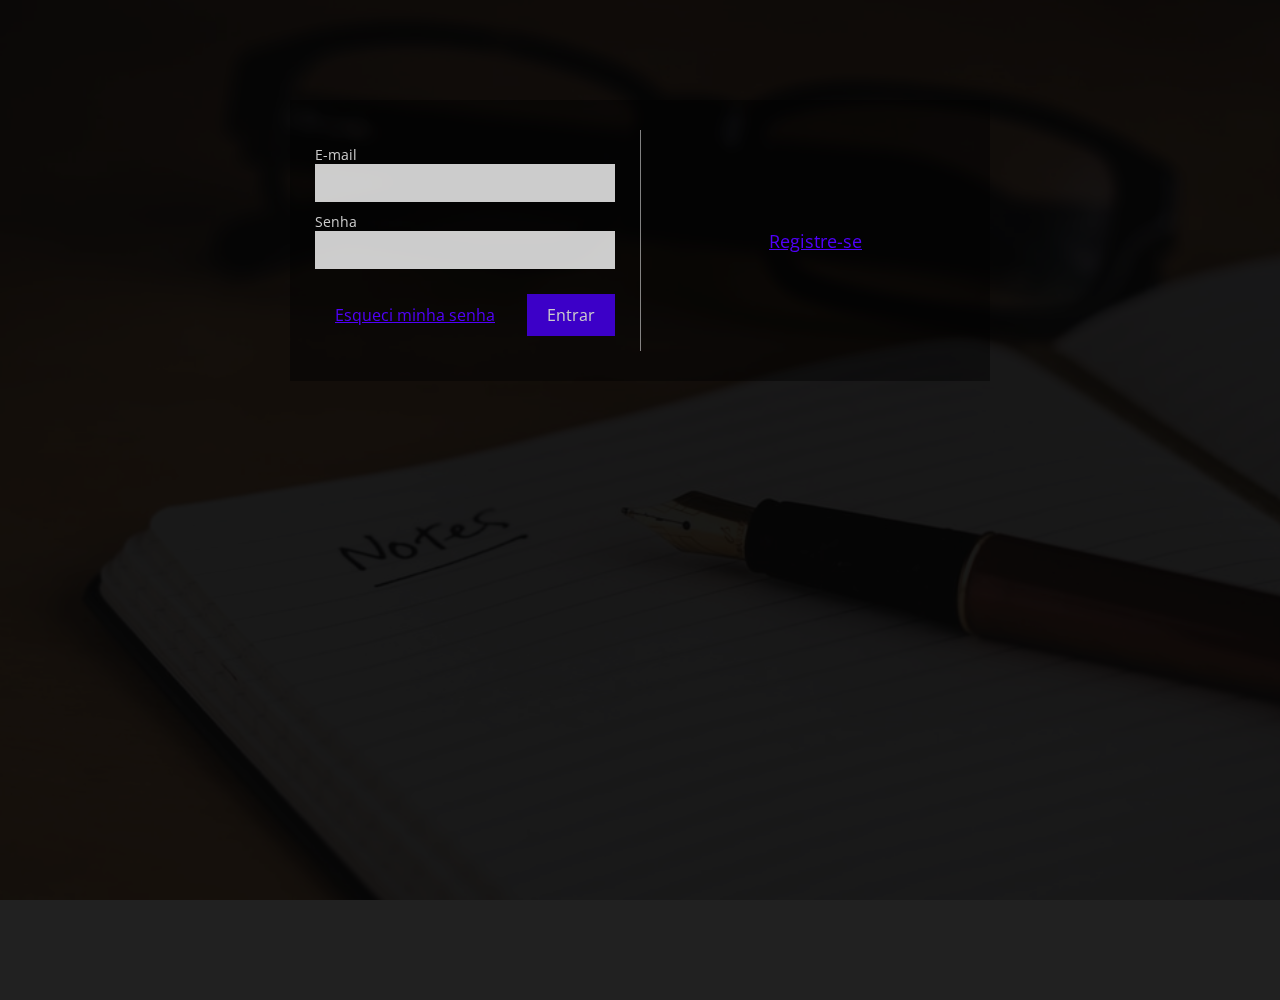
<file: index.html>
<!DOCTYPE html>
<html lang="en">
<head>
    <meta charset="UTF-8">
    <meta http-equiv="X-UA-Compatible" content="IE=edge">
    <meta name="viewport" content="width=device-width, initial-scale=1.0">
    <link rel="preconnect" href="https://fonts.googleapis.com">
    <link rel="preconnect" href="https://fonts.gstatic.com" crossorigin>
    <link href="https://fonts.googleapis.com/css2?family=Open+Sans:wght@300&display=swap" rel="stylesheet">
    <link rel="stylesheet" href="css/geral.css">
    <link rel="stylesheet" href="css/index.css">
    <title>Contatos</title>

</head>
<body>
    <form action="home.html">
        <div>
            <label>
                E-mail
                <input type="email" name="email" id="email">
            </label>
            <label>
                Senha
                <input type="password" name="senha" id="senha">
            </label>
            <div class="controles">
                <button class="link">Esqueci minha senha</button>
                <button>Entrar</button>
            </div>
        </div>
        <div>
            <a href="cadastro.html">Registre-se</a>
        </div>
    </form>
    <script src="js/index.js"></script>
</body>
</html>
</file>
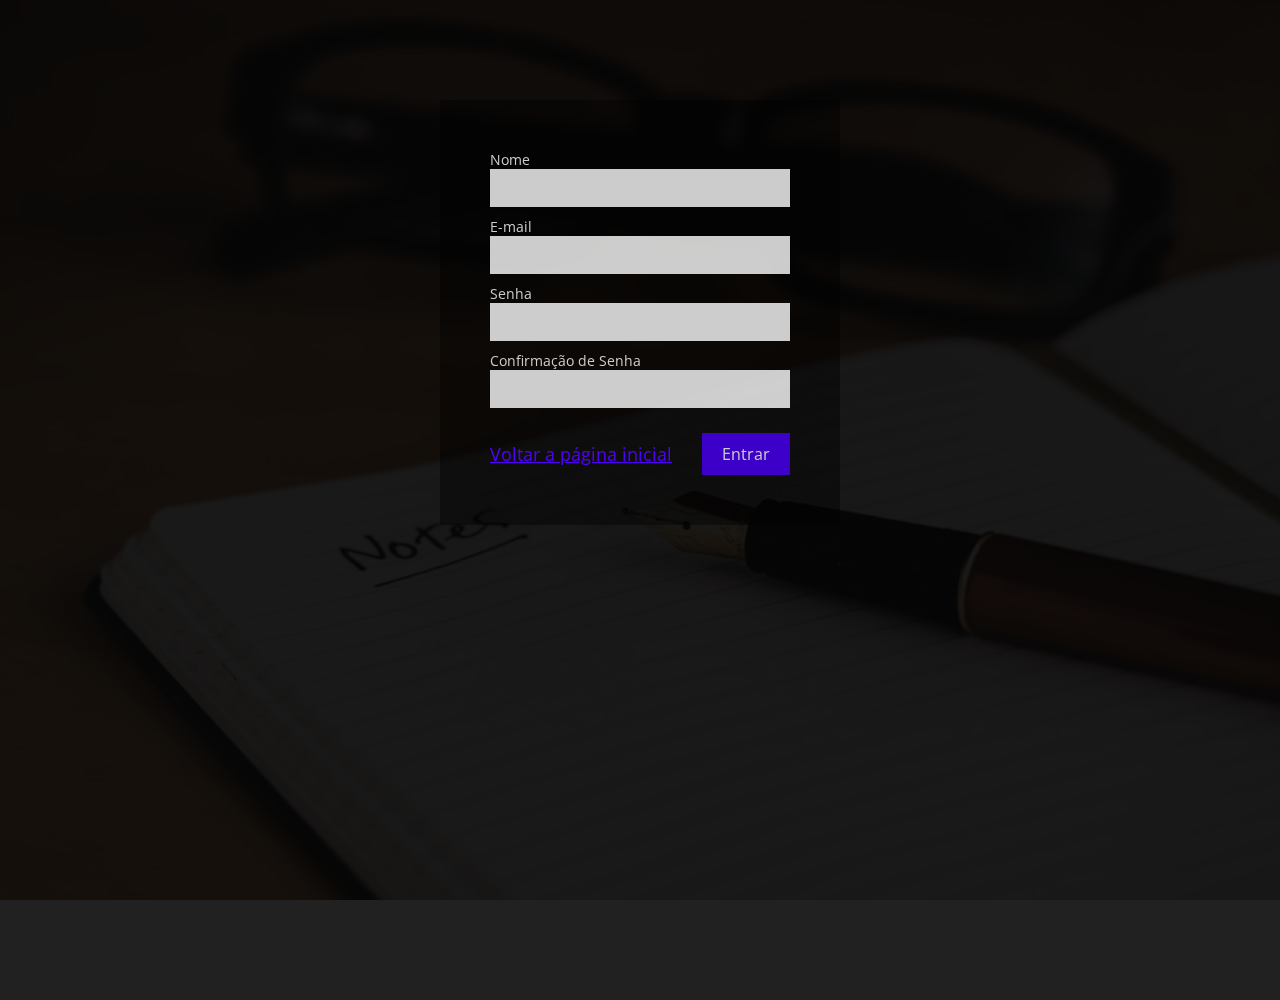
<file: cadastro.html>
<!DOCTYPE html>
<html lang="en">
<head>
    <meta charset="UTF-8">
    <meta http-equiv="X-UA-Compatible" content="IE=edge">
    <meta name="viewport" content="width=device-width, initial-scale=1.0">
    <link rel="preconnect" href="https://fonts.googleapis.com">
    <link rel="preconnect" href="https://fonts.gstatic.com" crossorigin>
    <link href="https://fonts.googleapis.com/css2?family=Open+Sans:wght@300&display=swap" rel="stylesheet">
    <link rel="stylesheet" href="css/geral.css">
    <link rel="stylesheet" href="css/cadastro.css">
    <title>Contatos</title>

</head>
<body>
    <form id="form">
        <label>
            Nome
            <input type="text" name="nome" id="nome">
        </label>
        <label>
            E-mail
            <input type="email" name="email" id="email">
        </label>
        <label>
            Senha
            <input type="password" name="senha" id="senha">
        </label>
        <label>
            Confirmação de Senha
            <input type="password" name="confirmacao" id="confirmacao">
        </label>
        <div class="controles">
            <a href="index.html">Voltar a página inicial</a>
            <button>Entrar</button>
        </div>
    </form>

    <script src="./js/cadastro.js"></script>
</body>
</html>
</file>
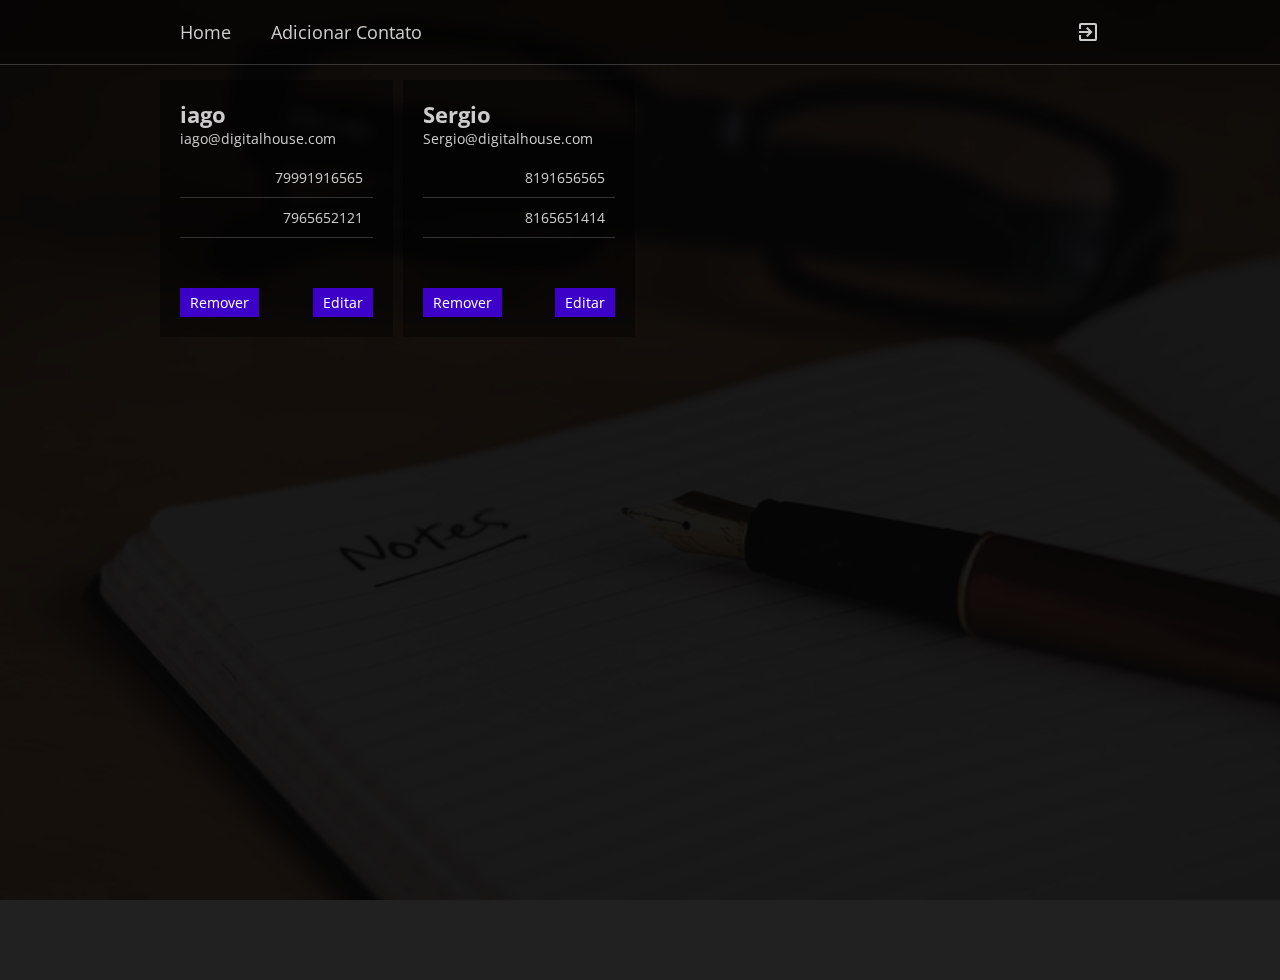
<file: home.html>
<!DOCTYPE html>
<html lang="pt-br">
<head>
    <meta charset="UTF-8">
    <meta http-equiv="X-UA-Compatible" content="IE=edge">
    <meta name="viewport" content="width=device-width, initial-scale=1.0">
    <link rel="preconnect" href="https://fonts.googleapis.com">
    <link rel="preconnect" href="https://fonts.gstatic.com" crossorigin>
    <link href="https://fonts.googleapis.com/css2?family=Open+Sans:wght@300&display=swap" rel="stylesheet">
    <link href="https://fonts.googleapis.com/icon?family=Material+Icons" rel="stylesheet">
    <link rel="stylesheet" href="css/geral.css">
    <link rel="stylesheet" href="css/home.css">
    <title>Contatos</title> 
</head>
<body>
    <nav>
        <ul>
            <li class="selected"><a>Home</a></li>
            <li><a href="#" id="linkAbrirModal">Adicionar Contato</a></li>
            <li><a href="index.html"><i class="material-icons">exit_to_app</i></a></li>
        </ul>
    </nav>
    <main id="cardsContatos">
        <section>
            <h3>Nome do Contato</h3>
            <h4>email@docontato.com</h4>
            <ul>
                <li><a href="tel:9999999999">99999 - 9999</a></li>
                <li><a href="tel:9999999999">99999 - 9999</a></li>
                <li><a href="tel:9999999999">99999 - 9999</a></li>
            </ul>
            <a href="#">Editar</a>
        </section>
    </main>

    <div id="modal">
        <form>
            <label>
                Nome:
                <input type="text" name="nome" id="nome">
            </label>
            <label>
                E-mail:
                <input type="email" name="email" id="email">
            </label>
            <label>
                Telefone:
                <div>
                    <input type="email" name="email" id="email">
                    <a href=""><i class="material-icons">add_circle</i></a>
                </div>
                <div>
                    <input type="email" name="email" id="email">
                    <a class="remove" href=""><i class="material-icons">remove_circle</i></a>
                </div>
                <div>
                    <input type="email" name="email" id="email">
                    <a class="remove" href=""><i class="material-icons">remove_circle</i></a>
                </div>
            </label>
            <div class="controles">
                <button class="link">Cancelar</button>
                <button>Adicionar</button>
            </div>
        </form>
    </div>

    <script src="js/home.js"></script>
    <script src="js/contato.js"></script>
</body>
</html>
</file>
<file: css/geral.css>
*{
    box-sizing: border-box;
    font-family: 'Open Sans',  Arial, sans-serif;
}

html {
    height: 100%;
    font-size: 18px;
}

body {
    padding: 0;
    margin:0;
    background-color: #212121;
    color: #CCC;
    height: 100%;
    background-image: url(../img/bg.jpg);
    background-size:cover;
    background-attachment: fixed;
}

body::before {
    height: 100%;
    z-index: -1;
    content: "";
    position: absolute;
    top: 0; bottom: 0; left: 0; right: 0; 
    background: rgba(0,0,0,0.9);
    pointer-events: none;
    position: fixed;
    left: 0;
    top: 0;
}

form label{
    font-size: 0.8rem;
    display: block;
    margin: 0 0 10px 0;
}

input[type=text],
input[type=email],
input[type=password]{
    padding: 5px;
    font-size: 1rem;
    border: 2px solid rgba(0,0,0,0);
    background-color: rgba(256,256,256,0.8);
}

input[type=text]:focus,
input[type=email]:focus,
input[type=password]:focus{
    outline: none;
    border: 2px solid rgb(60, 0, 200);
    background-color: rgba(256,256,256,1);
}

input.erro , input.erro:focus{
    background-color: rgb(255, 182, 98);
}

button {
    border: none;
    cursor: pointer;
    padding: 10px 20px;
    background-color: rgb(60, 0, 200);
    color: #CCC;
    font-size: 0.9rem;
}

button:hover {
    background-color: rgb(80, 0, 250);
    color: #fff;
}

button.link{
    background-color: transparent;
    color: rgb(80,0,250);
    text-decoration: underline;
}

button.link:hover{
    color: #CCC;
}

a {
    background-color: transparent;
    color: rgb(80,0,250);
    text-decoration: underline;
    display: inline-block;
}

a:hover{
    color: #CCC;
}
</file>
<file: css/index.css>
form {
    width: 700px;
    background-color: rgba(0,0,0,0.4);
    display: flex;
    padding: 30px 0;
    margin: 100px auto;
}

form > div {
    padding: 15px 25px;
    width: 50%;
}
form > div > label > input[type=text],
form > div > label > input[type=email],
form > div > label > input[type=password]{
    width: 100%;
    display: block;
}

form > div > .controles{
    display: flex;
    justify-content: space-between;
    margin-top: 25px;
}

form > div:nth-child(2){
    border-left: 1px solid rgba(256,256,256,0.5);
    display: flex;
    justify-content: center;
    align-items: center;
}
</file>
<file: css/cadastro.css>
form {
    width: 400px;
    padding: 50px;
    background-color: rgba(0,0,0,0.4);
    margin: 100px auto;
}

input[type=text],
input[type=email],
input[type=password]{
    width: 100%;
}

.controles{
    display: flex;
    justify-content: space-between;
    align-items: center;
    margin-top: 25px;
}
</file>
<file: css/home.css>
nav {
    background-color: rgba(0,0,0,0.4);
    display: flex;
    justify-content: center;
    position: fixed;
    top: 0;
    left: 0;
    z-index: 1;
    width: 100%;
    backdrop-filter: blur(6px);
    border-bottom: 1px solid rgba(256,256,256,0.2);
}

nav > ul {
    margin: 0;
    padding: 0;
    width: 960px;
    display: flex;
    justify-content: flex-start;
}

nav > ul > li {
    display: inline-block;
    margin:0px;
    padding:0px;
}

nav > ul > li > a {
    display: inline-block;
    text-decoration: none;
    color: #ccc;
    padding: 20px;
    font-size: 1.2;
    cursor: pointer;
    height: 100%;
    display: flex;
    align-items: center;
}

nav > ul > li > a:hover{
    background-color: rgba(256,256,256,0.3);
}

nav > ul > li:last-child{
    margin-left: auto;
}

main {
    width: 960px;
    margin: 80px auto 0 auto;
    display: grid;
    grid-template-columns: repeat(4, 1fr);
    gap: 10px;
    padding: 0 0 50px 0;
}

main section{
    background-color: rgba(0,0,0,0.4);
    padding: 20px;
    position: relative;
}

main section h3{
    margin: 0;
    padding: 0;
    font-size: 1.2rem;
}

main section h4{
    margin: 0;
    padding: 0;
    font-size: 0.8rem;
    font-weight: normal;
}

main section ul {
    margin: 10px 0 50px 0;
    padding: 0;
}

main section ul li{
    list-style: none;
    display: block;
}

main section ul li a {
    display: block;
    padding: 10px;
    color: #ccc;
    text-decoration: none;
    font-size: 0.8rem;
    font-weight: normal;
    border-bottom: 1px solid #333;
    text-align: right;
}

main section ul li a:hover{
    background-color:  #333;
}

main section div{
    display: flex;
    justify-content: space-between;
}

main section div > a{
    color: #fff;
    text-decoration: none;
    cursor: pointer;
    background-color: rgb(60, 0, 200);
    padding: 5px 10px;
    font-size: 0.8rem;
}

#modal {
    position: fixed;
    top:0;
    left: 0;
    height: 100vh;
    width: 100vw;
    background-color: rgba(0,0,0,0.4);
    backdrop-filter: blur(6px);
    z-index: 2;
    display: flex;
    justify-content: center;
    align-items: center;
    display: none;
    opacity: 0;
    transition: opacity 3s linear;
}

#modal form {
    background-color: rgba(0,0,0,0.4);
    padding: 40px;
    box-shadow: 0 0 2px inset rgba(256,256,256,0.3);
    width: 400px;
}

#modal form input{
    display: block;
    width: 100%;
}

#modal form div {
    display: flex;
    align-items: center;
    margin-bottom: 10px;
}

#modal form div input {
    display: inline-block;
    margin-right: 10px;
}

#modal form div a.remove{
    color: #C00;
}

#modal form div a.remove:hover{
    color: rgb(252, 7, 7);
}

#modal form .controles{
    display: flex;
    justify-content: space-between;
    margin-top: 40px;
    margin-bottom: 0;
}
</file>
